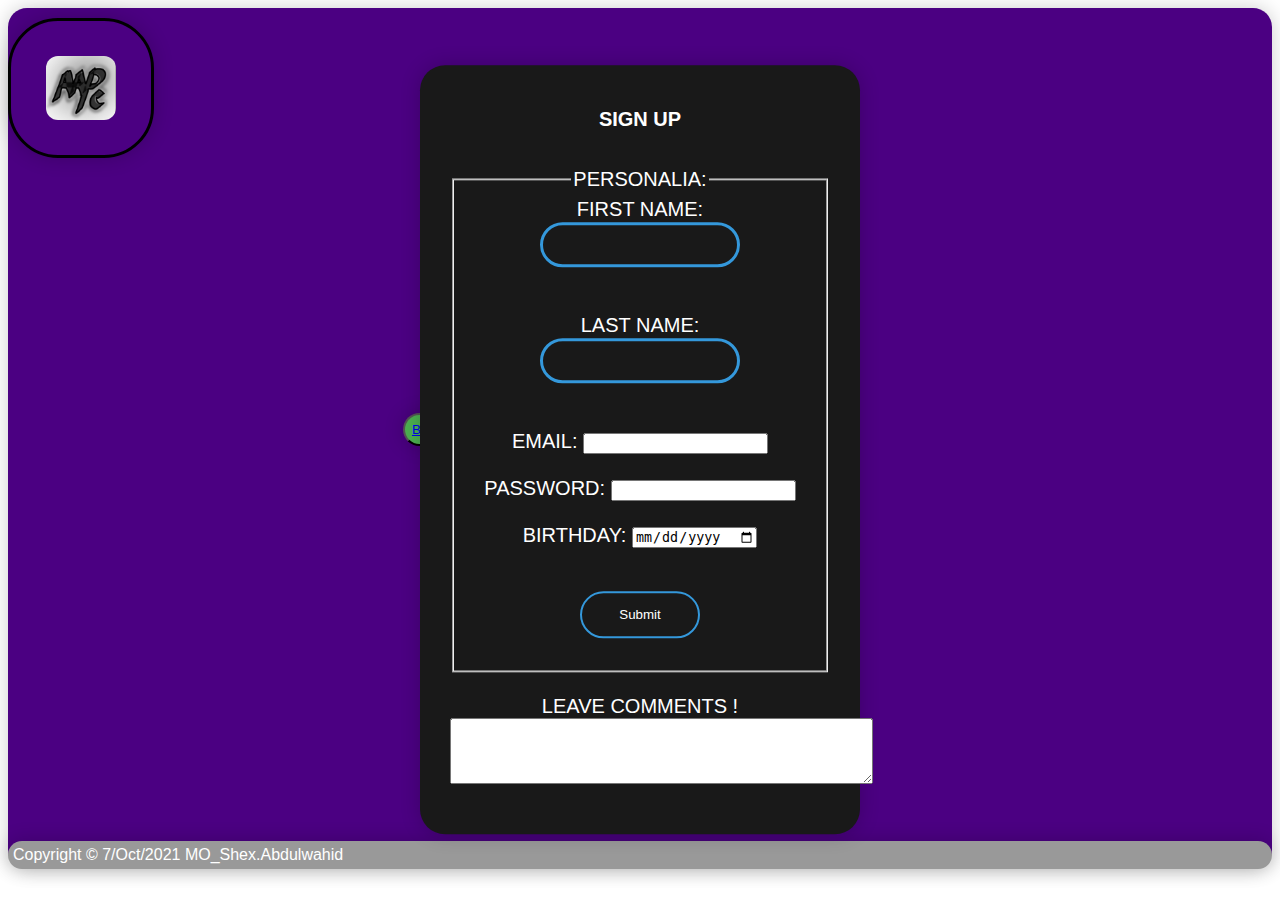
<file: index login.html>
<html>
    <head> 
      <title> 'PC'Login/SignUp: </title>
        <link rel="stylesheet" type="text/css" href="style.css" />
		  <style>
		  
		    a:hover{color:red}
		
		    .button1 {  
		    background-color: #4CAF50;
		    padding:7px; 
		    margin:0;
		    border-radius: 19px;
		    box-shadow: 0 0 20px rgba(0,0,0,0.2)
		    }
		
		
		   .logo{ 
		   padding:35px; 
		   border-radius: 50px;
		   box-shadow: 0 0 20px rgba(0,0,0,0.2)
           }
		 </style>
	</head> 
	
	
 <body>

	<div id="Bodylogin"> 
	    <div id="header3"> 
	     <img class="logo" src="logo.jpg" align="left" hight="70" width="70" border="3" title="Mo_PC.logo">
	
    	</div>
	
	
	  <div id="login_body2">
	   <button class="button1"><a class="selected" href=" file:///C:/Users/Ergop/Desktop/index.html">BACK TO HOME</a></button>
	    	
		 <div id="login_box2">
           <h1><b>Sign Up</b><h1><br>
  
	<form action="/action_page.php">
      <fieldset>
        <legend>Personalia:</legend>
        <label for="fname">First name:</label>
        <input type="text" id="fname" name="fname"><br><br>
        <label for="lname">Last name:</label>
        <input type="text" id="lname" name="lname"><br><br>
        <label for="email">Email:</label>
        <input type="email" id="email" name="email"><br><br>
		<label for="email">Password:</label>
        <input type="email" id="email" name="email"><br><br>
        <label for="birthday">Birthday:</label>
        <input type="date" id="birthday" name="birthday"><br><br>
        <input type="submit" value="Submit">
      </fieldset>
	  
	   <br>

	  <label for="w3review">Leave Comments !</label>
	 
         <textarea id="w3review" name="w3review" rows="4" cols="50">
         </textarea>
	</form>
	

	     </div>
	  </div>
		   <div id="footer"> Copyright &copy; 7/Oct/2021 MO_Shex.Abdulwahid
		   </div>
    </div>

 </body>
</html>
</file>
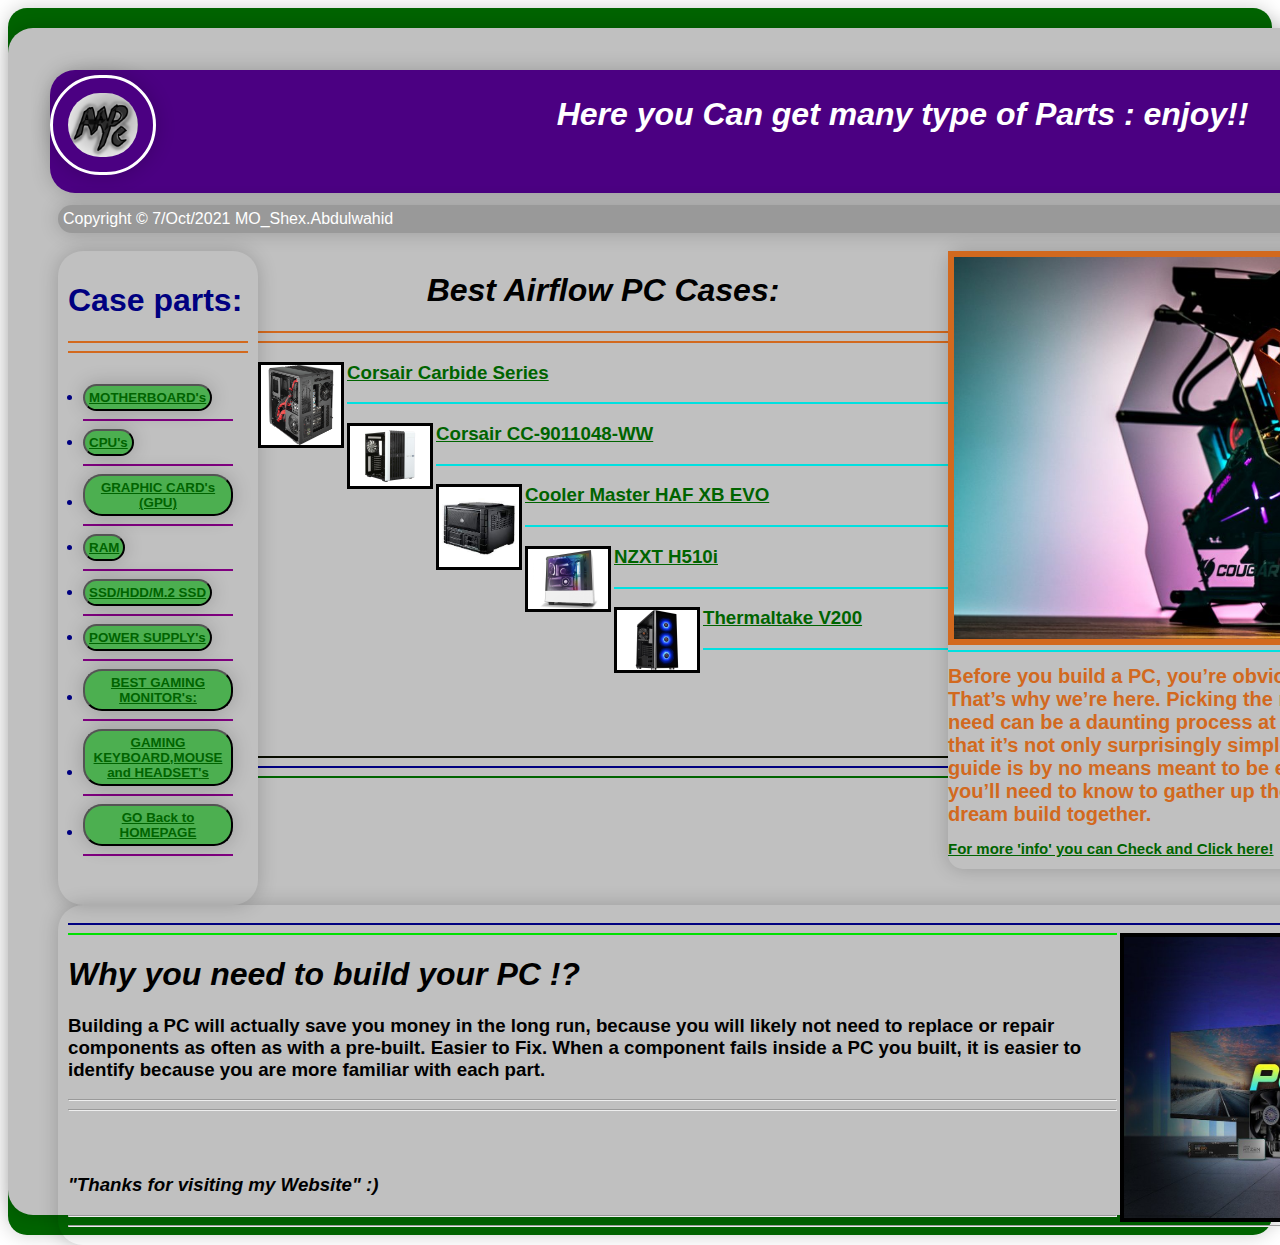
<file: index page2.html>
<html>
    <head>
	
       <title> 'PC' info II : </title>
	   
        <link rel="stylesheet" type="text/css" href="style.css" />
		
		<style>
		  a:link{color:darkgreen}
		  a:hover{color:red}
		  
		  
		  .logo{ 
		padding:15px; 
		border-radius: 50px;
		box-shadow: 0 0 20px rgba(0,0,0,0.2)
        }
		  
		.button1 {  
		  background-color: #4CAF50;
		  padding:4px; 
		  margin:0;
		  border-radius: 19px;
		 box-shadow: 0 0 20px rgba(0,0,0,0.2)
		 
		}
		
		.button2 {  
		  background-color:#4CAF50;
		  padding:4px; 
		  margin:0;
		  border-radius: 19px;
		 box-shadow: 0 0 20px rgba(0,0,0,0.2)
		 
		}
		
		.button3 {  
		  background-color: #4CAF50;
		  padding:4px; 
		  margin:0;
		  border-radius: 19px;
		 box-shadow: 0 0 20px rgba(0,0,0,0.2)
		 
		}
		
		.button4 {  
		  background-color:#4CAF50;
		  padding:4px; 
		  margin:0;
		  border-radius: 19px;
		 box-shadow: 0 0 20px rgba(0,0,0,0.2)
		 
		}
		
		.button5 {  
		  background-color:#4CAF50;
		  padding:4px; 
		  margin:0;
		  border-radius: 19px;
		 box-shadow: 0 0 20px rgba(0,0,0,0.2)
		 
		}
		
		.button6 {  
		  background-color:#4CAF50;
		  padding:4px; 
		  margin:0;
		  border-radius: 19px;
		 box-shadow: 0 0 20px rgba(0,0,0,0.2)
		 
		}
		
		.button7 {  
		  background-color:#4CAF50;
		  padding:4px; 
		  margin:0;
		  border-radius: 19px;
		 box-shadow: 0 0 20px rgba(0,0,0,0.2)
		 
		}
		
		.button8 {  
		  background-color:#4CAF50;
		  padding:4px; 
		  margin:0;
		  border-radius: 19px;
		 box-shadow: 0 0 20px rgba(0,0,0,0.2)
		 
		}
		
		.button9 {  
		  background-color: #4CAF50;
		  padding:4px; 
		  margin:0;
		  border-radius: 19px;
		 box-shadow: 0 0 20px rgba(0,0,0,0.2)
		 
		}
		
	  </style>
    </head>
	
	
	
 <body>
	
   <div id="Body2"> 
	 <div id="container2"> 
	   <div id="header2">  
	   
	     <img class="logo" src="logo.jpg" align="left" hight="70" width="70" border="3" title="Mo_PC.logo">
			    <h1> Here you Can get many type of Parts : enjoy!! </h1>
				
				<marquee  direction="left" ><i> *make sure to build best gaming pc with Good Parts! (P.2) </i></marquee> 
       </div>

           <div id="content2">
		      <div id="footer"> Copyright &copy; 7/Oct/2021 MO_Shex.Abdulwahid
		      </div>
			  
			  <br>
			   
                <div id="nav2"> 
				
		             <h1> Case parts:</h1> 
					 <hr color="chocolate">
		             <hr color="chocolate">
					 
				  <ul>
		               <li><button class="button1"><a class="selected" href="https://www.pcgamer.com/best-gaming-motherboards/" target="_blank"> <b>MOTHERBOARD's </b></a></button></li> 
					     <hr color="purple">
		              <li><button class="button2"><a class="selected" href="https://www.pcgamer.com/best-cpu-for-gaming/" target="_blank"> <b>CPU's </b></a></button></li> 
					     <hr color="purple">
		              <li><button class="button3"><a class="selected" href="https://www.pcgamer.com/the-best-graphics-cards/" target="_blank"> <b>GRAPHIC CARD's (GPU) </b></a></button></li>
					     <hr color="purple">
					  <li><button class="button4"><a class="selected" href="https://www.pcgamer.com/best-ddr4-ram/" target="_blank"><b>RAM</b></a></button></li>
					     <hr color="purple">
					  <li><button class="button5"><a class="selected" href="https://www.tomshardware.com/reviews/best-ssds,3891.html" target="_blank"><b> SSD/HDD/M.2 SSD </b></a></button></li> 
					     <hr color="purple">
					  <li><button class="button6"><a class="selected" href="https://www.pcgamer.com/best-power-supply-unit-for-pc-gaming-our-top-psu-for-pc/" target="_blank"><b>POWER SUPPLY's </b></a></button></li>
					     <hr color="purple">
					   <li><button class="button7"><a class="selected" href="https://www.tomshardware.com/reviews/best-gaming-monitors,4533.html" target="_blank"><b>BEST GAMING MONITOR's:</b></a></button></li>
					     <hr color="purple">
					   <li><button class="button8"><a class="selected" href="https://www.amazon.com/Keyboard-Headset-MFTEK-Backlit-Microphone/dp/B078HZ3X87" target="_blank"><b>GAMING KEYBOARD,MOUSE and HEADSET's</b></a></button></li>
					     <hr color="purple">
		              <li><button class="button9"><a class="selected" href="file:///C:/Users/Ergop/Desktop/index.html"> <b>GO Back to HOMEPAGE</b></a></button></li> 
					     <hr color="purple">
				  </ul>
                        
                </div>
 
 
                   <div id="main2"> 
		          	  <img src="Cougar_Build-3.jpg" hight="470" width="679" border="6" title="Most-expensive-gaming-PC!">
					    <hr color="orrenge">
		              <h1>Before you build a PC, you’re obviously going to need the right parts. That’s why we’re here.
                          Picking the right components for the build you need can be a daunting process at first,
                          but once you dive in, you’ll see that it’s not only surprisingly simple,
                          it’s a heck of a lot of fun. This guide is by no means meant to be exhaustive, 
                          it’s more a primer on what you’ll need to know to gather up the right parts,
                          and start putting your dream build together.</h1>
                      <h2><a class="selected" href="https://www.newegg.com/insider/building-a-gaming-pc-for-the-first-time-dont-panic-this-guide-can-help-you-out/" target="_blank"><b>For more 'info' you can Check and Click here!</b></a></h2>
				   </div>
 
 
 
	      <div id="best_airflow_pc_case"> 
				    <h1 align="center"><i>Best Airflow PC Cases:</i></h1>
					   <hr color="chocolate">
					   <hr color="chocolate">
					 
					<h3><img src="1436376967_IMG_512494.jpg" align="left" hight="80" width="80" border="3" title="Corsair Carbide Series"  color="green" align="left"> <a class="selected" href="https://www.amazon.com/CORSAIR-CARBIDE-Cube-Case-High-Airflow/dp/B00D6GINF4" target="_blank">Corsair Carbide Series</a></h3>
					   <hr color="orrenge">
					  
					<h3><img src="4ac976c8-13d1-4ef6-adf3-55b983935daa__61830.1566843350.jpg" align="left" hight="80" width="80" border="3" title="Corsair CC-9011048-WW" align="left"> <a class="selected" href="https://www.amazon.com/CORSAIR-CARBIDE-Cube-Case-High-Airflow/dp/B00H8JLM94" target="_blank">Corsair CC-9011048-WW</a></h3>
					   <hr color="orrenge">
					  
					 <h3><img src="download.jfif" align="left" hight="80" width="80" border="3" title="Cooler Master HAF XB EVO" align="left"> <a class="selected" href="https://www.amazon.com/Cooler-Master-HAF-EVO-Motherboard/dp/B00FFJ0H3Q" target="_blank">Cooler Master HAF XB EVO</a></h3>
				       <hr color="orrenge">
					  
					 <h3><img src="11-146-320.jpg" align="left" hight="80" width="80" border="3" title="NZXT H510i" align="left"> <a class="selected" href="https://www.amazon.com/CORSAIR-Carbide-Noise-Tempered-Glass/dp/B07MJVKKM9/ref=sr_1_2?dchild=1&keywords=Corsair+Carbide+Series&qid=1633796885&sr=8-2" target="_blank">NZXT H510i</a></h3>
					   <hr color="orrenge">
					  
					 <h3><img src="11-133-390-V33.jpg" align="left" hight="80" width="80" border="3" title="Thermaltake V200" > <a class="selected" href="https://www.amazon.com/Thermaltake-Tempered-Mid-Tower-Pre-Installed-CA-1K8-00M1WN-01/dp/B07FL1D5RV/ref=sr_1_1?dchild=1&keywords=Thermaltake+V200.&qid=1633796933&sr=8-1" target="_blank">Thermaltake V200</a></h3>
					   <hr color="orrenge">
		 </div> 
		 
                   <br>
				   <br>
				   <br>
				   <br>
				   <br>
                   <hr color="nave">
                   <hr color="navy">
                   <hr color="darkgreen">

       <div id="parts"> 
	       <hr color="navy">
         <img src="Parts_Needed_to_Build_a_PC.jpg"align="right" hight="300" width="500" border="4" title="PC.Build!!">
		   <hr color="greenblue">
		   <h1><i>Why you need to build your PC !?</i></h1>
		   <h3>   Building a PC will actually save you money in the long run, because you will likely not need to replace or repair components as often as with a pre-built.
		          Easier to Fix. When a component fails inside a PC you built,
		          it is easier to identify because you are more familiar with each part.</h3>
		   
		   <hr>
		   <hr>
		   
		   <br>
		   <br>
               <h3><i> "Thanks for visiting my Website" :)</i></h3><hr><hr>
	   </div>
	   
 </body>
</html>
</file>
<file: style.css>
#Body1 {
	
	background-color:	#006400;
	font-family: Helvetica,Arial,sans-serif;
	height:450vh;
	padding-bottom:45px;
	padding-top:10px;
	border-radius: 19px; 
    box-shadow: 0 0 20px rgba(0,0,0,0.2)
}


#Body2 {
    padding-bottom:100px;
	padding-top:20px;
	background-color:#006400;
	font-family: Helvetica,Arial,sans-serif;
	height:123vh;
	border-radius: 19px; 
    box-shadow: 0 0 20px rgba(0,0,0,0.2)
}




#container {
	margin:15px;
	height:445vh;
	padding:15px;
    background-color:#C0C0C0;
	width:1950px;
	margin-left:auto;
	margin-right:auto;
	border-radius: 25px;
	box-shadow: 0 0 20px rgba(0,0,0,0.2)
	
}


#container2 {
	height:123vh;
    padding:40px;
	background-color:#C0C0C0;
	width:1600px;
	margin-left:auto;
	margin-right:auto;
	border-radius: 25px;
	box-shadow: 0 0 20px rgba(0,0,0,0.2)
	
}


#Bodylogin {

	background-color:#4b0082;
	font-family: Helvetica,Arial,sans-serif;
	padding-top:10px;
	border-radius: 19px; 
    box-shadow: 0 0 20px rgba(0,0,0,0.2)
}


#header  { background-image: url("cod.jpg");
	 padding-top:5px;
	background-color: #4b0082;	
    margin:20;
    color:white;
    text-align: center;	
	font-style: italic;
	border-radius: 19px; 
    box-shadow: 0 0 20px rgba(0,0,0,0.2)
}


#header2  { 

    padding-top:5px;
    margin:2;
    font-style: italic;
	background-color: #4b0082;	
    color:white;
    text-align: center;	
	border-radius: 25px;
	box-shadow: 0 0 20px rgba(0,0,0,0.2)
	}



#content {
     height:81vh;
     padding:10px;
	 border-radius: 25px;
	 box-shadow: 0 0 20px rgba(0,0,0,0.2)
}


#content2 { 
padding:10px;	
}


#nav{
	color:darkgreen;
	width: 180px;
	float:left;
	padding:10px;
		border-radius: 25px;
	 box-shadow: 0 0 20px rgba(0,0,0,0.2)
}



#nav2{
	color:	#000080; 
	width: 180px;
	float:left;
	padding:10px;
		border-radius: 25px;
	 box-shadow: 0 0 20px rgba(0,0,0,0.2)
}


#nav ul{
	listext-align:left;t-style-type:none;
	padding: 15;
	
}


#nav2 ul{
	listext-align:left;t-style-type:none;
	padding: 15;
	
}


#main {
	width: 600px;
	float:left;
	border-radius: 10px;
	 box-shadow: 0 0 20px rgba(0,0,0,0.2)
	 
}


#main2 {color:#d2691e;
	width: 690px;
	float:right;
	font-size:10;
	border-radius: 15px;
	 box-shadow: 0 0 20px rgba(0,0,0,0.2)
}


#footer {
	clear:both;	
	padding:5px;
background-color: #999999;
color: white;
	border-radius: 25px;
	 box-shadow: 0 0 20px rgba(0,0,0,0.2)

}

#nav.selected {
     font-weight:bold;
	
}

#nav2.selected {
     font-weight:bold;
	
}

#about {

	color:#006400

}

#purpose {
	
	float:left; 
	font-weight:bold;
	padding: 15;
	color:#000080;
	border-radius: 15px;
	 box-shadow: 0 0 20px rgba(0,0,0,0.2)
} 

#parts {
	float:left; 
	padding:10px;	
    color:	#navy;
	border-radius: 25px;
 box-shadow: 0 0 20px rgba(0,0,0,0.2)
	
}


#best_airflow_pc_case {
     	
	
}



#login_body1{
	border-radius: 19px;
	margin:20;
	padding:5;
	font-family:#sans-serif;
	background:#34495e;	
	box-shadow: 0 0 20px rgba(0,0,0,0.2)
}



#login_box1{
	background-image: url("pc.jpg"); 

padding:4px;
}



#login_body2{
	
	font-size:10px;
	margin:25;
	padding:370;
	font-family:#sans-serif;

}



#login_box2{
	
width:380px;
padding:30px;
position:absolute;	
top:50%;
left:50%;
transform:translate(-50%,-50%);
background:#191919;
text-align: center;
border-radius: 25px;
 box-shadow: 0 0 20px rgba(0,0,0,0.2)
}



#login_box2 h1{
color:white;
text-transform:uppercase;
font-weight:500;
	
}



#login_box2 input[type="text"],.box input[type="password"]{
border:0;
font-size:10px;
background:none;
display:block;
margin:1px auto;
text-align: center;	
border:3px solid #3498db;
padding: 14px 10px;
width:200px;
outline:none;
color:white;
border-radius: 24px;
transition:0.25s;	
}



#login_box2 input[type="text"]:focus,.box input[type="password"]:focus{
 width:280px;
border-color:#2ecc71; 	
}



#login_box2 input[type="submit"]{
border:0;
background:none;
display:block;
margin:20px auto;
text-align: center;	
border:2px solid #3498db;
padding: 14px 10px;
width:120px;
outline:none;
color:white;
border-radius: 24px;
transition:0.25s;	
}




#About-pg1-slide-down{
	
	color:#FFFFFF;
	border-radius: 19px;
	margin:20;
	padding:5;
	font-family:#sans-serif;
	background:#34495e;	
	box-shadow: 0 0 20px rgba(0,0,0,0.2)
}



#vedioreport1{
	
	margin:90;
	background-color:	#808080;
	border-radius: 30px; 
    box-shadow: 0 0 20px rgba(0,0,0,0.2)
}



#vedioreport2{
    margin:90;
	background-color:	#808080;
	border-radius: 30px; 
    box-shadow: 0 0 20px rgba(0,0,0,0.2)
}
</file>
